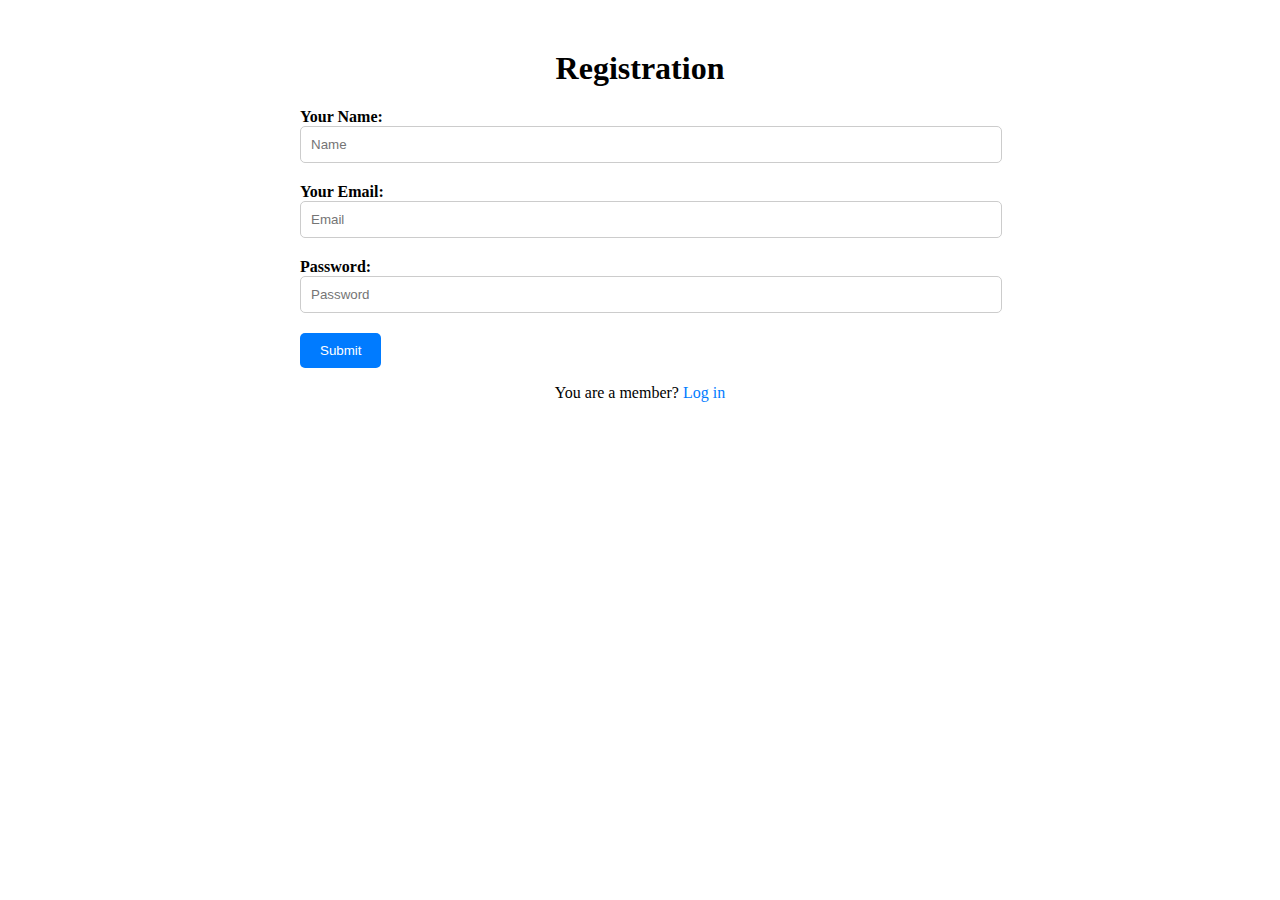
<file: index.html>
<!DOCTYPE html>
<html lang="en">
<head>
    <meta charset="UTF-8">
    <meta name="viewport" content="width=device-width, initial-scale=1.0">
    <title>Formulario</title>
    <link rel="stylesheet" href="style.css">
   
</head>

<body>
    <h1>Registration</h1>
<div>
    <label for="nombre">Your Name:</label>
    <input type="text" id="nombre" placeholder="Name" required>
</div>
    
<div>
    <label for="email">Your Email:</label>
    <input type="text" id="email" placeholder="Email" required>
 </div>

 <div> 
    <label for="password">Password:</label>
    <input type="text" id="password"  placeholder="Password" required>
 </div>
 
 <div>
    <button class="submit" id="submit">Submit</button>
</div>

<p>You are a member? <span><a href="session.html">Log in</a></span></p>

</body>

</html>
</file>
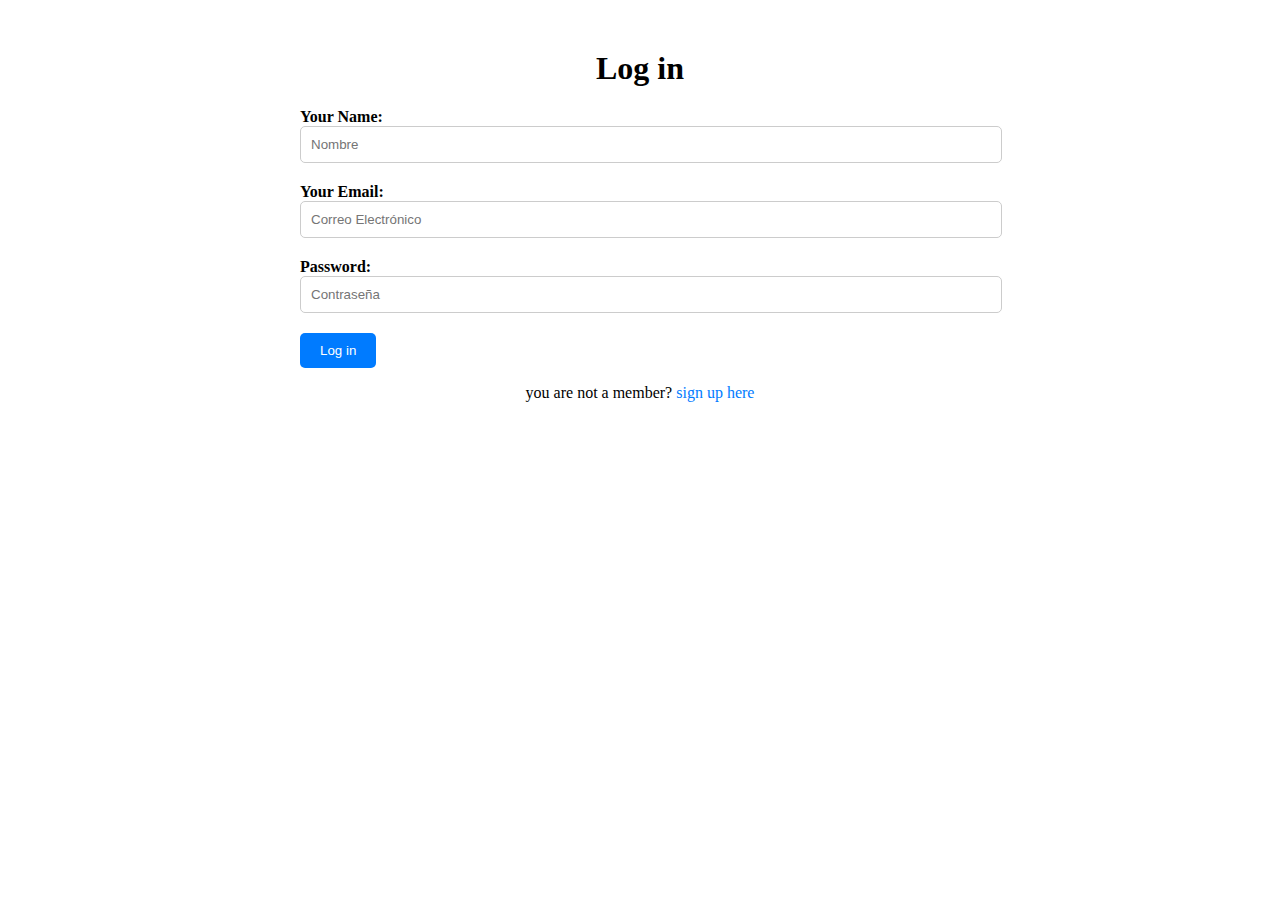
<file: session.html>
<!DOCTYPE html>
<html lang="en">
<head>
    <meta charset="UTF-8">
    <meta name="viewport" content="width=device-width, initial-scale=1.0">
    <title>Inicio de Sesión</title>
    <link rel="stylesheet" href="session.css">
</head>
<body>
    <h1>Log in</h1>
    <div>
        <label for="nombre">Your Name:</label>
        <input type="text" id="nombre" placeholder="Nombre" required>
    </div>
    
    <div>
        <label for="email">Your Email:</label>
        <input type="text" id="email" placeholder="Correo Electrónico" required>
    </div>

    <div> 
        <label for="password">Password:</label>
        <input type="text" id="password"  placeholder="Contraseña" required>
    </div>
 
    <div>
        <button class="submit" id="submit">Log in</button>
    </div>

    <p>you are not a member?  <span><a href="session.html"> sign up here</a></span></p>
</body>
</html>
</file>
<file: style.css>
/* Estilos para la página de registro */
body {
margin-top: 50px;
margin-left: 300px;
margin-right: 300px;


}

/* Estilos para los campos de entrada */
label {
    font-weight: bold;
   clip-path: none;
}

input[type="text"],
input[type="password"] {
    width: 100%;
    padding: 10px;
    margin-bottom: 20px;
    border: 1px solid #ccc;
    border-radius: 5px;

    
    
}

/* Estilos para el botón de registro */
button.submit {
    background-color: #007bff;
    color: #fff;
    border: none;
    padding: 10px 20px;
    border-radius: 5px;
    cursor: pointer;
   
}

/* Estilos para el enlace de inicio de sesión */
p a {
    color: #007bff;
    text-decoration: none;
}
 h1, p{
    text-align: center;
    
}
</file>
<file: session.css>
/* Estilos para la página de registro */
body {
    margin-top: 50px;
    margin-left: 300px;
    margin-right: 300px;
    
    
    }
    
    /* Estilos para los campos de entrada */
    label {
        font-weight: bold;
       clip-path: none;
    }
    
    input[type="text"],
    input[type="password"] {
        width: 100%;
        padding: 10px;
        margin-bottom: 20px;
        border: 1px solid #ccc;
        border-radius: 5px;
    
        
        
    }
    
    /* Estilos para el botón de registro */
    button.submit {
        background-color: #007bff;
        color: #fff;
        border: none;
        padding: 10px 20px;
        border-radius: 5px;
        cursor: pointer;
       
    }
    
    /* Estilos para el enlace de inicio de sesión */
    p a {
        color: #007bff;
        text-decoration: none;
    }
     h1, p{
        text-align: center;
        
    }
</file>
